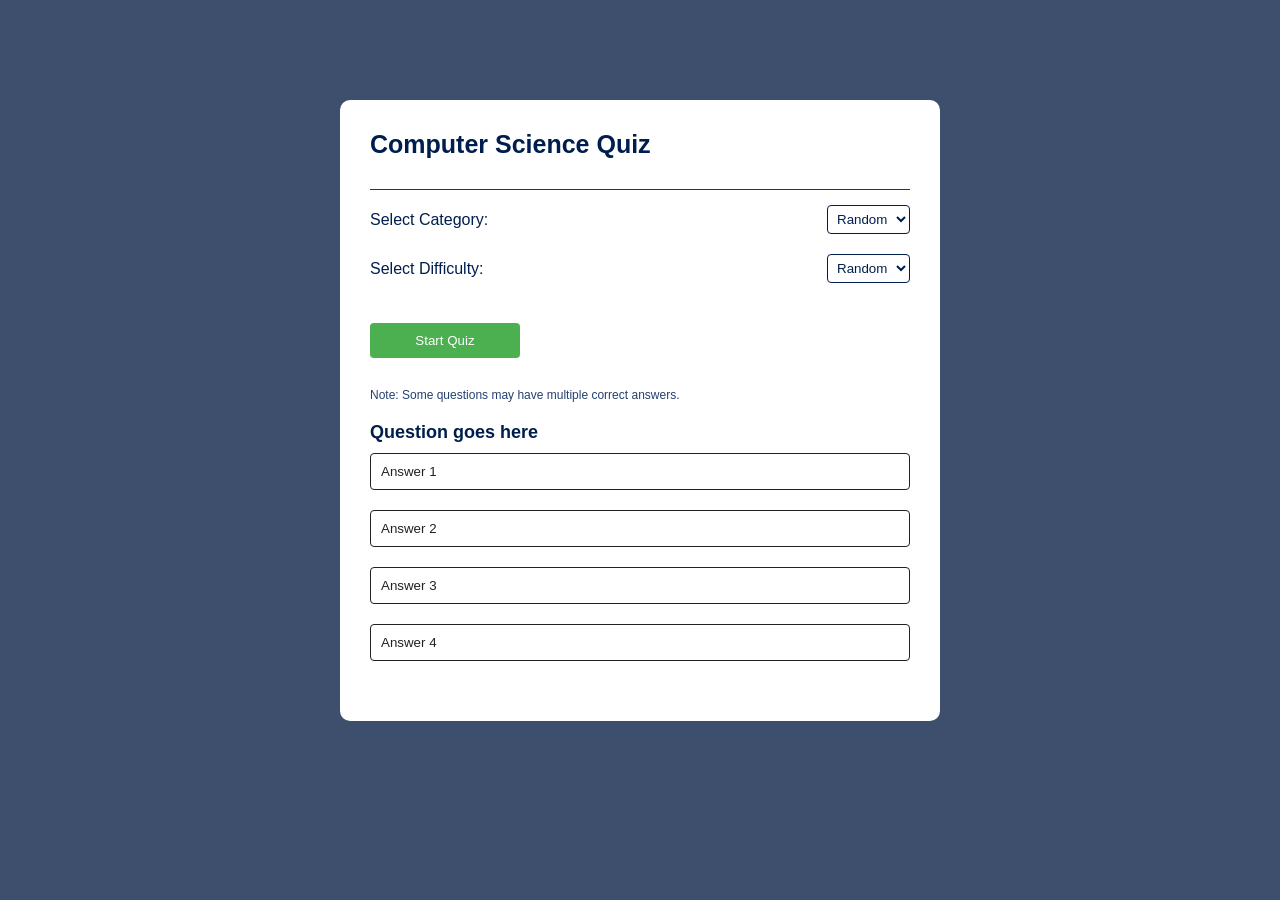
<file: Quiz App/index.html>
<!DOCTYPE html>
<html>
<head>
  <title>Quiz App</title>
  <link rel="stylesheet" href="style.css">
</head>
<body>
<div class="app">
  <h1>Computer Science Quiz</h1>
  <div class="select-container">
    <label for="category">Select Category:</label>
    <select id="category">
      <option value="random">Random</option>
      <option value="Linux">Linux</option>
      <option value="DevOps">DevOps</option>
      <option value="Docker">Docker</option>
      <!-- <option value="Networking">Networking</option>
      <option value="Programming">Programming</option>
      <option value="Cloud">Cloud</option>
      <option value="Kubernetes">Kubernetes</option> -->
    </select>
  </div>
  <div class="select-container">
    <label for="difficulty">Select Difficulty:</label>
    <select id="difficulty">
      <option value="random">Random</option>
      <option value="easy">Easy</option>
      <option value="medium">Medium</option>
      <option value="hard">Hard</option>
    </select>
  </div>
  <button id="start-btn">Start Quiz</button>
  <p class="note">Note: Some questions may have multiple correct answers.</p>
  <div class="quiz">
    <h2 id="question">Question goes here</h2>
    <div id="answer-buttons">
      <button class="btn">Answer 1</button>
      <button class="btn">Answer 2</button>
      <button class="btn">Answer 3</button>
      <button class="btn">Answer 4</button>
    </div>
    
    <button id="next-btn">Next</button>
  </div>
</div>
<script src="script.js"></script>
</body>
</html>
</file>
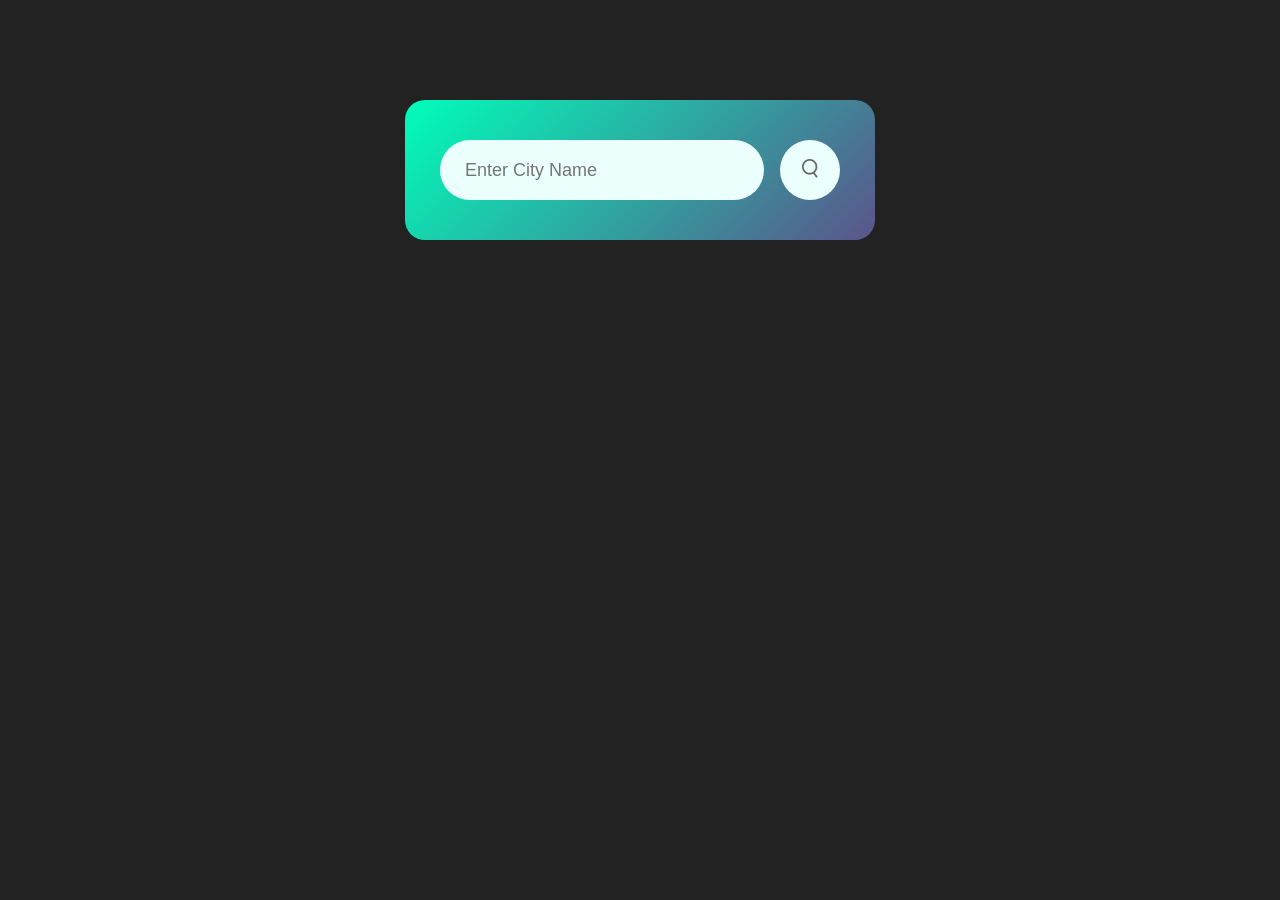
<file: WeatherApp/index.html>
<!DOCTYPE html>
<html lang="en">
<head>
    <meta charset="UTF-8">
    <meta name="viewport" content="width=device-width, initial-scale=1.0">
    <title>Weather-App</title>
    <link rel="stylesheet" href="style.css">
</head>
<body>
    <div class="card">
        <div class="search">
            <input type="text" placeholder="Enter City Name" spellcheck="false">
            <button> <img src="images/search.png" alt="search image"></button>
        </div>
        <div class="error">
            <p>Invalid city name</p>
        </div>
        <div class="weather">
            <img src="images/rain.png" alt="rain" class="weather-icon">
            <h1 class="temp">22°c</h1>
            <h2 class="city">New York</h2>
            <div class="details">
                <div class="col">
                    <img src="images/humidity.png" alt="humidity">
                    <div>
                        <p class="humidity">50%</p>
                        <p>Humidity</p>
                    </div>
                </div>

                <div class="col">
                    <img src="images/wind.png" alt="wind">
                    <div>
                        <p class="wind">15 Km/h</p>
                        <p>Wind</p>
                    </div>
                </div>
            </div>

        </div>
    </div>
    
    <script>
        const apiKey="ce253727bd505065296e74c9b06d394f";
        const apiUrl="https://api.openweathermap.org/data/2.5/weather?units=metric&q=";

        const searchBox=document.querySelector(".search input");
        const searchBtn=document.querySelector(".search button");
        const weatherIcon=document.querySelector(".weather-icon");


        async function checkWeather(city){
            const response=await fetch(apiUrl+ city + `&appid=${apiKey}`);

            if(response.status==404)
            {
                document.querySelector(".error").style.display="block";
                document.querySelector(".weather").style.display="none";
            }
            else{
                var data=await response.json();

            // console.log(data);

            document.querySelector(".city").innerHTML=data.name;
            document.querySelector(".temp").innerHTML=Math.round(data.main.temp)+ "°c";
            document.querySelector(".humidity").innerHTML=data.main.humidity+"%";
            document.querySelector(".wind").innerHTML=data.wind.speed+" km/h";

            if(data.weather[0].main="Clouds"){
                  weatherIcon.src="images/clouds.png";
            }
            else if(data.weather[0].main="Clear")
            {
                weatherIcon.src="images/clear.png";
            }
            else if(data.weather[0].main="Rain")
            {
                weatherIcon.src="images/rain.png";
            }
            else if(data.weather[0].main="Drizzle")
            {
                weatherIcon.src="images/drizzle.png";
            }
            else if(data.weather[0].main="Mist")
            {
                weatherIcon.src="images/mist.png";
            }

            document.querySelector(".weather").style.display="block";
            document.querySelector(".error").style.display="none";
            }
            

        }

        searchBtn.addEventListener("click",()=>{
            checkWeather(searchBox.value);
        })

        
    </script>
</body>

</html>
</file>
<file: Quiz App/style.css>
* {
  margin: 0;
  padding: 0;
  font-family: 'Poppins', sans-serif;
  box-sizing: border-box;
}

body {
  background: #3d4f6c;
}


.app {
  background: #fff;
  width: 90%;
  max-width: 600px;
  margin: 100px auto 0;
  border-radius: 10px;
  padding: 30px;
}

.app h1 {
  font-size: 25px;
  color: #001e4d;
  font-weight: 600;
  border-bottom: 1px solid #333;
  padding-bottom: 30px;
}

.quiz {
  padding: 20px 0;
}

.quiz h2 {
  font-size: 18px;
  color: #001e4d;
  font-weight: 600;
}

.btn {
  background: #fff;
  color: #222;
  font-weight: 500;
  width: 100%;
  border: 1px solid #222;
  padding: 10px;
  margin: 10px 0;
  text-align: left;
  border-radius: 4px;
  cursor: pointer;
  transition: all 0.3s;
}

.btn:hover:not([disabled]) {
  background: #222;
  color: #fff;
}

.btn:disabled {
  cursor: no-drop;
}

#next-btn {
  background: #001e4d;
  color: #fff;
  font-weight: 500;
  width: 150px;
  border: 0;
  padding: 10px;
  margin: 20px auto 0;
  border-radius: 4px;
  cursor: pointer;
  display: none;
}

.correct {
  background: #9aeabc;
}

.incorrect {
  background: #ff9393;
}

.watch-link {
  position: absolute;
  bottom: 5%;
  right: 5%;
  color: #fff;
  text-decoration: none;
}

.select-container {
  display: flex;
  margin-top: 15px;
  justify-content: space-between;
  align-items: center;
  margin-bottom: 20px;
}

.select-container label {
  font-size: 16px;
  color: #001e4d;
  font-weight: 500;
  margin-right: 10px;
}

.select-container select {
  background: #fff;
  color: #001e4d;
  font-weight: 500;
  border: 1px solid #001e4d;
  border-radius: 4px;
  padding: 5px;
  cursor: pointer;
  transition: all 0.3s;
}

.select-container select:hover {
  background: #001e4d;
  color: #fff;
}

#start-btn {
  background: #4CAF50; 
  color: white;
  font-weight: 500;
  width: 150px;
  border: 0;
  padding: 10px;
  margin: 20px 0;
  border-radius: 4px;
  cursor: pointer;
  transition: background-color 0.3s, transform 0.3s;
}

#start-btn:hover {
  background: #45a049;
  transform: scale(1.05);
}
.note {
  font-size: 12px;
  color: #244170;
  font-weight: 400;
  margin-top: 10px;
}
</file>
<file: WeatherApp/style.css>
*{
    margin: 0;
    padding: 0;
    font-family: 'Poppins', sans-serif;
    box-sizing: border-box;
}

body{
    background: #222;
}

.card{
    width: 90%;
    max-width: 470px;
    background: linear-gradient(135deg, #00feba, #5b548a);
    color: #fff;
    margin: 100px auto 0;
    border-radius: 20px;
    padding: 40px 35px;
    text-align: center;
}

.search{
    width: 100%;
    display: flex;
    align-items: center;
    justify-content: space-between;
}

.search input{
    border: 0;
    outline: 0;
    background: #ebfffc;
    color: #555;
    padding: 10px 25px;
    height: 60px;
    border-radius: 30px;
    flex: 1;
    margin-right: 16px;
    font-size: 18px;
}

.search button{
    border: 0;
    outline: 0;
    background: #ebfffc;
    border-radius: 50%;
    width: 60px;
    height: 60px;
    cursor: pointer;
}

.search button img{
    width: 16px;
}

.weather-icon{
    width: 170px;
    margin-top: 30px;
}

.weather h1{
    font-size: 80px;
    font-weight: 500;
}

.weather h2{
    font-size: 45px;
    font-weight: 500;
    margin-top: 10px;
}

.details{
    display: flex;
    align-items: center;
    justify-content: space-between;
    padding: 0 20px;
    margin-top: 50px;
}

.col{
    display: flex;
    align-items: center;
    text-align: left;
}

.col img{
    width: 40px;
    margin-right: 10px;
}

.humidity, .wind{
    font-size: 28px;
    margin-top: -6px;
}

.weather{
    display: none;
}

.error{
    text-align: left;
    margin-left: 10px;
    font-size: 14px;
    margin-top: 10px;
    display: none;
}

/* Responsive Styles */
@media (max-width: 600px) {
    .card{
        width: 80%;
        padding: 20px;
    }

    .search input, .search button{
        height: 50px;
    }

    .search input{
        padding: 10px 20px;
        font-size: 16px;
        margin-right: 8px;
        min-width: 100px; /* Ensures the input doesn't shrink too much */
    }

    .search button{
        width: 50px;
        height: 50px;
        min-width: 50px; /* Ensures the button doesn't shrink */
    }

    .weather-icon{
        width: 130px;
        margin-top: 20px;
    }

    .weather h1{
        font-size: 60px;
    }

    .weather h2{
        font-size: 35px;
    }

    .details{
        flex-direction: column;
        align-items: flex-start;
    }

    .details .col{
        width: 100%;
        margin-top: 20px;
    }

    .humidity, .wind{
        font-size: 24px;
    }
}
</file>
